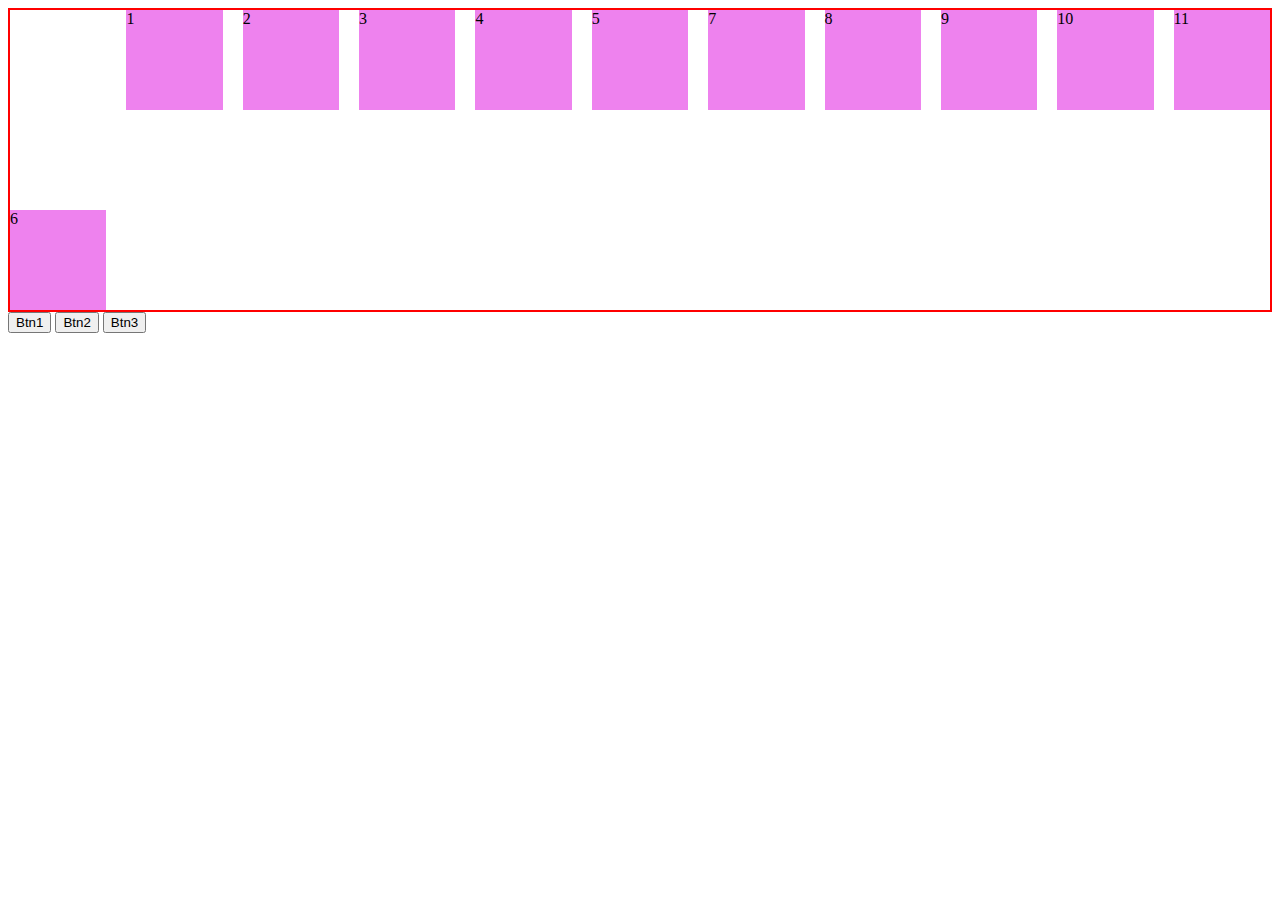
<file: index.html>
<!DOCTYPE html>
<html lang="en">
  <head>
    <meta charset="UTF-8" />
    <meta name="viewport" content="width=device-width, initial-scale=1.0" />
    <title>Flexbox</title>
    <link rel="stylesheet" href="./flexbox.css" />
  </head>
  <body>
    <div class="flex-container">
      <div class="item">1</div>
      <div class="item">2</div>
      <div class="item">3</div>
      <div class="item">4</div>
      <div class="item">5</div>
      <div class="item item-5">6</div>
      <div class="item">7</div>
      <div class="item">8</div>
      <div class="item">9</div>
      <div class="item">10</div>
      <div class="item">11</div>
    </div>
    <div>
      <button>Btn1</button>
      <button>Btn2</button>
      <button>Btn3</button>
    </div>
  </body>
</html>
</file>
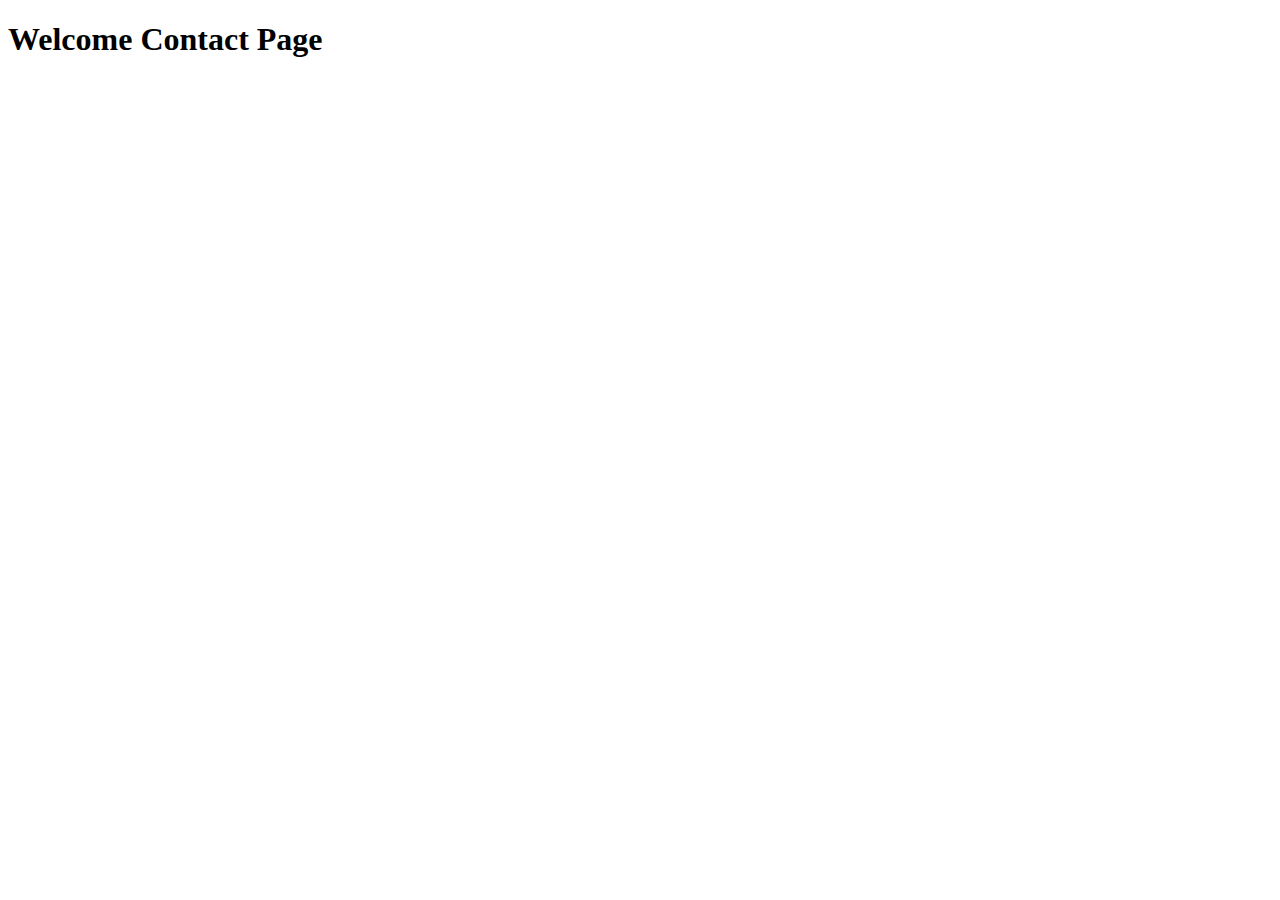
<file: contact.html>
<!DOCTYPE html>
<html lang="en">
  <head>
    <meta charset="UTF-8" />
    <meta name="viewport" content="width=device-width, initial-scale=1.0" />
    <title>Contact Page</title>
  </head>
  <body>
    <h1>Welcome Contact Page</h1>
  </body>
</html>
</file>
<file: flexbox.css>
.item {
  width: 100px;
  height: 100px;
  background-color: violet;
}

.flex-container {
  height: 300px;
  display: flex;

  border: 2px solid red;
  //   justify-content: flex-start;
  //   justify-content: flex-end;
  //   justify-content: center;
  //   justify-content: space-between;
  //   justify-content: space-around;
  //   justify-content: space-evenly;
  //   align-items: flex-start;
  //   align-items: flex-end;
  //   align-items: center;
  justify-content: center;
  align-items: flex-start;
  gap: 20px;
}

.item-5 {
  align-self: flex-end;
  order: -1;
}
</file>
